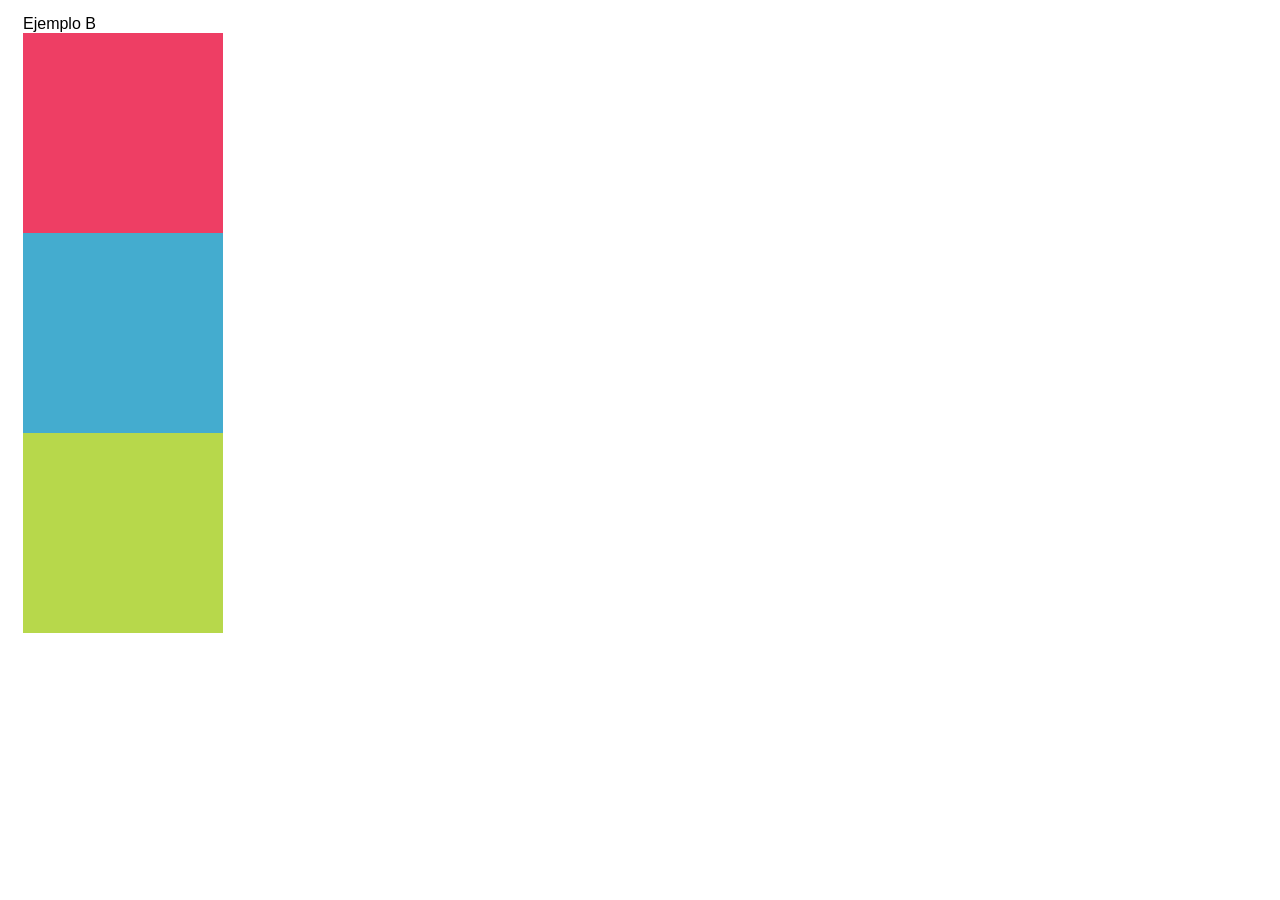
<file: B.html>
<!DOCTYPE html>
<html lang="en">
    <head>
        <title></title>
        <meta charset="UTF-8">
        <meta name="viewport" content="width=device-width, initial-scale=1">
        <link href="css/styleB.css" rel="stylesheet">
    </head>
    <body>
        <div id="B">
            <span> Ejemplo B </span>
            <div id="box_B1"></div>
            <div id="box_B2"></div>
            <div id="box_B3"></div>
        </div>
    </body>
</html>
</file>
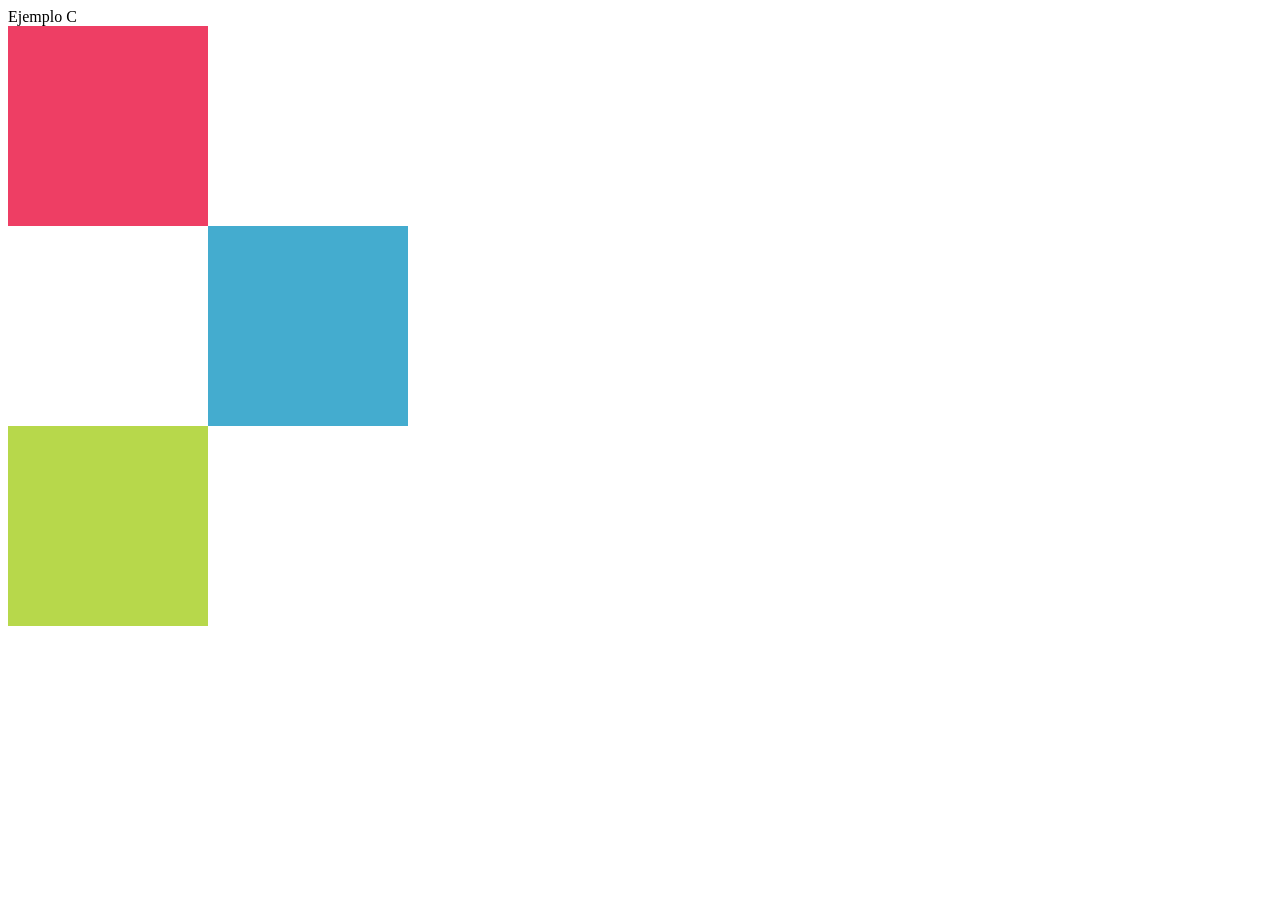
<file: C.html>
<!DOCTYPE html>
<html lang="en">
    <head>
        <title></title>
        <meta charset="UTF-8">
        <meta name="viewport" content="width=device-width, initial-scale=1">
        <link href="css/styleC.css" rel="stylesheet">
    </head>
    <body>
        <div id="C">
            <span> Ejemplo C </span>
            <div id="box_C1"></div>
            <div id="box_C2"></div>
            <div id="box_C3"></div>
        </div>
    </body>
</html>
</file>
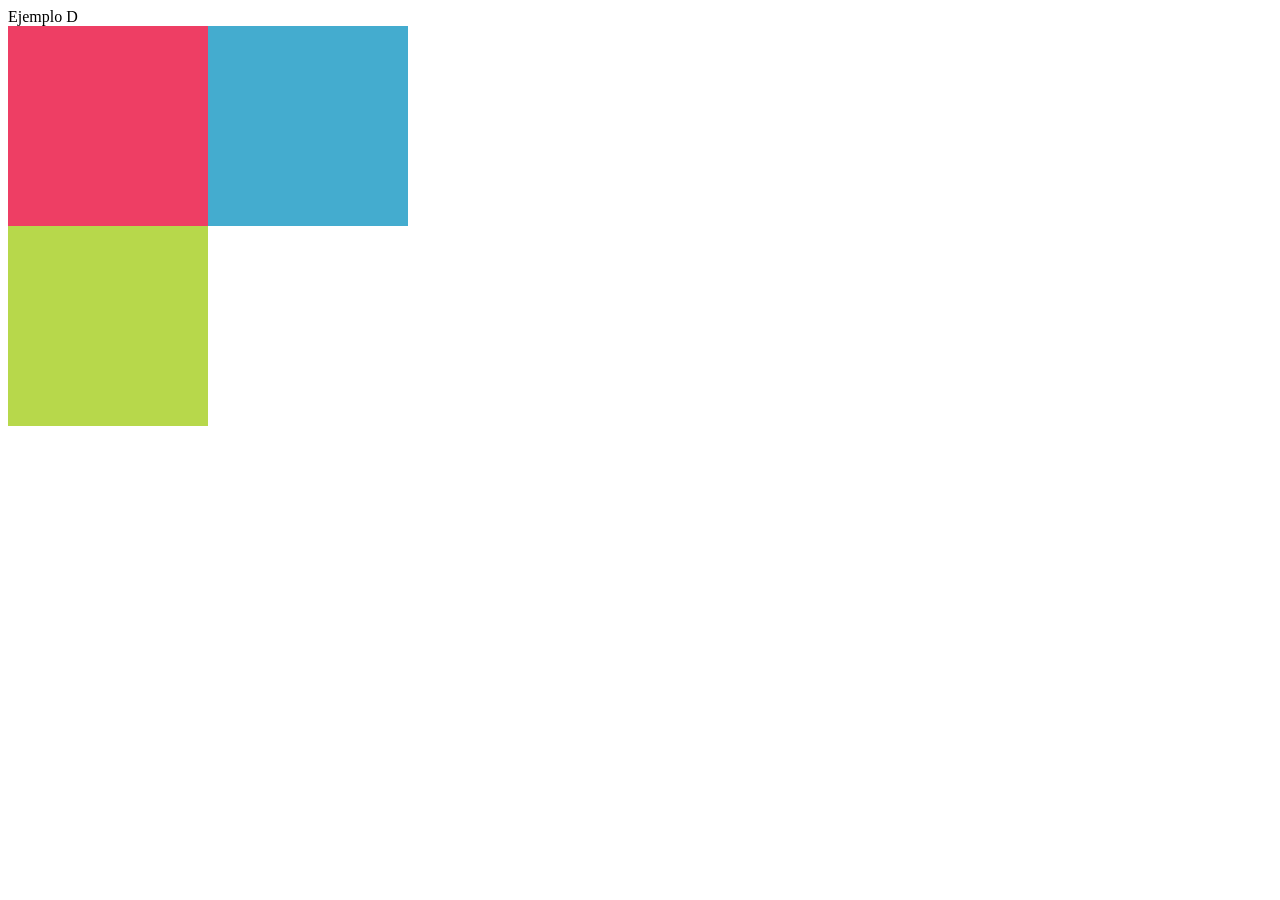
<file: D.html>
<!DOCTYPE html>
<html lang="en">
    <head>
        <title></title>
        <meta charset="UTF-8">
        <meta name="viewport" content="width=device-width, initial-scale=1">
        <link href="css/styleD.css" rel="stylesheet">
    </head>
    <body>
        <div id="D">
            <span> Ejemplo D </span>
            <div id="box_D1">
                <div id="box_D2"></div>
            </div>
            <div id="box_D3"></div>
        </div>
    </body>
</html>
</file>
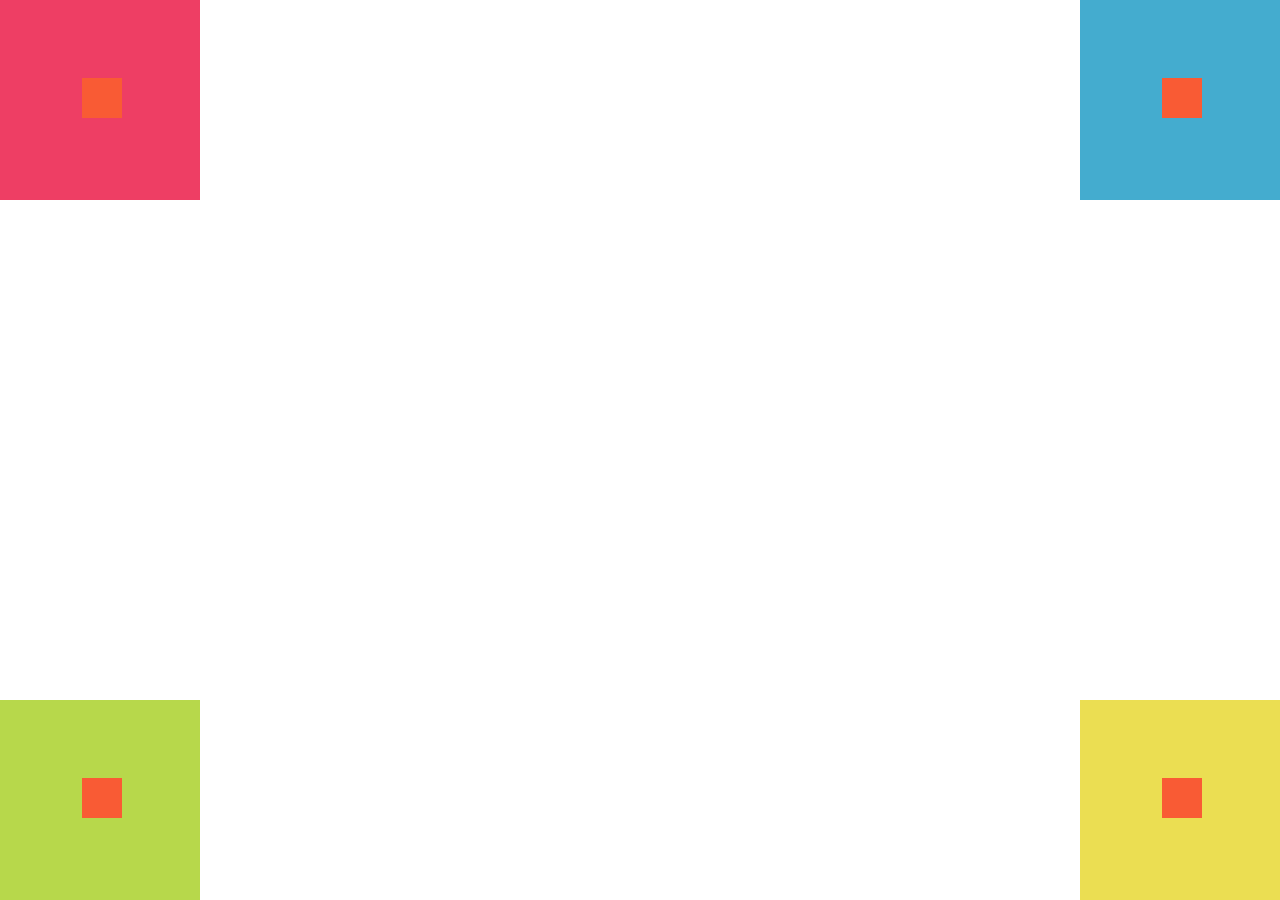
<file: F.html>
<!DOCTYPE html>
<html lang="en">
    <head>
        <title></title>
        <meta charset="UTF-8">
        <meta name="viewport" content="width=device-width, initial-scale=1">
        <link href="css/styleF.css" rel="stylesheet">
    </head>
    <body>
        <div id="F">
            <div id="box_F1">
                <div class="orange">
                </div>
            </div>
            <div id="box_F2">
                <div class="orange">
                </div>
            </div>
            <div id="box_F3">
                <div class="orange">
                </div>
            </div>
            <div id="box_F4">
                <div class="orange">
                </div>
            </div>
        </div>
    </body>
</html>
</file>
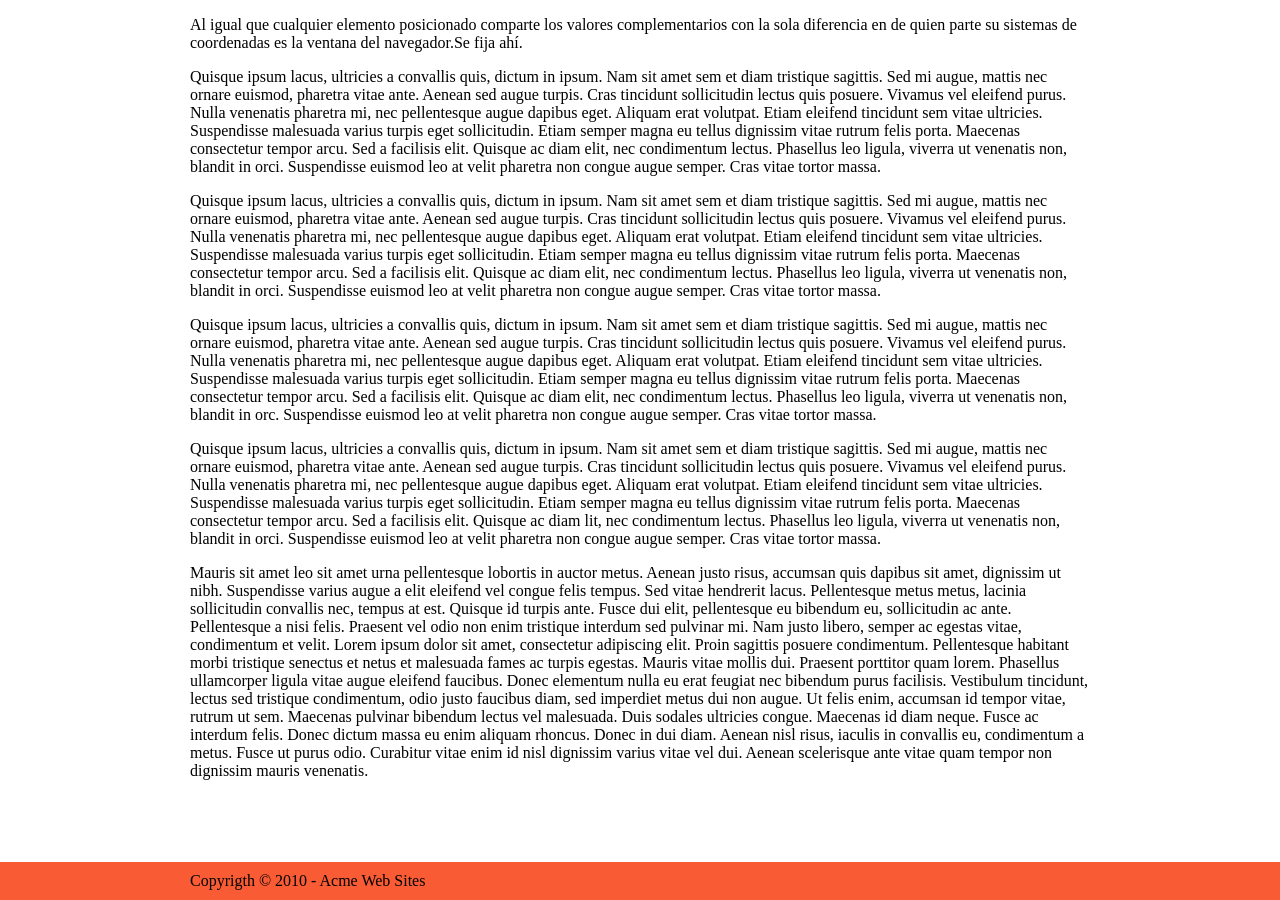
<file: I.html>
<!DOCTYPE html>
<html lang="en">
    <head>
        <title></title>
        <meta charset="UTF-8">
        <meta name="viewport" content="width=device-width, initial-scale=1">
        <link href="css/styleI.css" rel="stylesheet">
    </head>
    <body>
            <div id="boxlorem1">
                <p>Al igual que cualquier elemento posicionado comparte los valores complementarios con la sola diferencia en de quien parte
                    su sistemas de coordenadas es la ventana del navegador.Se fija ahí.</p>
                <p>Quisque ipsum lacus, ultricies a convallis quis, dictum in ipsum. Nam sit amet sem et diam tristique sagittis. Sed mi
                    augue, mattis nec ornare euismod, pharetra vitae ante. Aenean sed augue turpis. Cras tincidunt sollicitudin lectus
                    quis posuere. Vivamus vel eleifend purus. Nulla venenatis pharetra mi, nec pellentesque augue dapibus eget. Aliquam
                    erat volutpat. Etiam eleifend tincidunt sem vitae ultricies. Suspendisse malesuada varius turpis eget sollicitudin.
                    Etiam semper magna eu tellus dignissim vitae rutrum felis porta. Maecenas consectetur tempor arcu. Sed a facilisis
                    elit. Quisque ac diam elit, nec condimentum lectus. Phasellus leo ligula, viverra ut venenatis non, blandit in orci.
                    Suspendisse euismod leo at velit pharetra non congue augue semper. Cras vitae tortor massa.</p>
                <p>Quisque ipsum lacus, ultricies a convallis quis, dictum in ipsum. Nam sit amet sem et diam tristique sagittis. Sed mi
                    augue, mattis nec ornare euismod, pharetra vitae ante. Aenean sed augue turpis. Cras tincidunt sollicitudin lectus
                    quis posuere. Vivamus vel eleifend purus. Nulla venenatis pharetra mi, nec pellentesque augue dapibus eget. Aliquam
                    erat volutpat. Etiam eleifend tincidunt sem vitae ultricies. Suspendisse malesuada varius turpis eget sollicitudin.
                    Etiam semper magna eu tellus dignissim vitae rutrum felis porta. Maecenas consectetur tempor arcu. Sed a facilisis
                    elit. Quisque ac diam elit, nec condimentum lectus. Phasellus leo ligula, viverra ut venenatis non, blandit in orci.
                    Suspendisse euismod leo at velit pharetra non congue augue semper. Cras vitae tortor massa.</p>
                <p>Quisque ipsum lacus, ultricies a convallis quis, dictum in ipsum. Nam sit amet sem et diam tristique sagittis. Sed mi
                    augue, mattis nec ornare euismod, pharetra vitae ante. Aenean sed augue turpis. Cras tincidunt sollicitudin lectus
                    quis posuere. Vivamus vel eleifend purus. Nulla venenatis pharetra mi, nec pellentesque augue dapibus eget. Aliquam
                    erat volutpat. Etiam eleifend tincidunt sem vitae ultricies. Suspendisse malesuada varius turpis eget sollicitudin.
                    Etiam semper magna eu tellus dignissim vitae rutrum felis porta. Maecenas consectetur tempor arcu. Sed a facilisis
                    elit. Quisque ac diam elit, nec condimentum lectus. Phasellus leo ligula, viverra ut venenatis non, blandit in orc.
                    Suspendisse euismod leo at velit pharetra non congue augue semper. Cras vitae tortor massa.</p>
                <p>Quisque ipsum lacus, ultricies a convallis quis, dictum in ipsum. Nam sit amet sem et diam tristique sagittis. Sed mi
                    augue, mattis nec ornare euismod, pharetra vitae ante. Aenean sed augue turpis. Cras tincidunt sollicitudin lectus
                    quis posuere. Vivamus vel eleifend purus. Nulla venenatis pharetra mi, nec pellentesque augue dapibus eget. Aliquam
                    erat volutpat. Etiam eleifend tincidunt sem vitae ultricies. Suspendisse malesuada varius turpis eget sollicitudin.
                    Etiam semper magna eu tellus dignissim vitae rutrum felis porta. Maecenas consectetur tempor arcu. Sed a facilisis
                    elit. Quisque ac diam lit, nec condimentum lectus. Phasellus leo ligula, viverra ut venenatis non, blandit in orci.
                    Suspendisse euismod leo at velit pharetra non congue augue semper. Cras vitae tortor massa.</p>
                <p>Mauris sit amet leo sit amet urna pellentesque lobortis in auctor metus. Aenean justo risus, accumsan quis dapibus sit
                    amet, dignissim ut nibh. Suspendisse varius augue a elit eleifend vel congue felis tempus. Sed vitae hendrerit lacus.
                    Pellentesque metus metus, lacinia sollicitudin convallis nec, tempus at est. Quisque id turpis ante. Fusce dui elit,
                    pellentesque eu bibendum eu, sollicitudin ac ante. Pellentesque a nisi felis. Praesent vel odio non enim tristique
                    interdum sed pulvinar mi. Nam justo libero, semper ac egestas vitae, condimentum et velit. Lorem ipsum dolor sit
                    amet, consectetur adipiscing elit. Proin sagittis posuere condimentum. Pellentesque habitant morbi tristique senectus
                    et netus et malesuada fames ac turpis egestas. Mauris vitae mollis dui. Praesent porttitor quam lorem. Phasellus
                    ullamcorper ligula vitae augue eleifend faucibus. Donec elementum nulla eu erat feugiat nec bibendum purus facilisis.
                    Vestibulum tincidunt, lectus sed tristique condimentum, odio justo faucibus diam, sed imperdiet metus dui non augue.
                    Ut felis enim, accumsan id tempor vitae, rutrum ut sem. Maecenas pulvinar bibendum lectus vel malesuada. Duis sodales
                    ultricies congue. Maecenas id diam neque. Fusce ac interdum felis. Donec dictum massa eu enim aliquam rhoncus. Donec
                    in dui diam. Aenean nisl risus, iaculis in convallis eu, condimentum a metus. Fusce ut purus odio. Curabitur vitae
                    enim id nisl dignissim varius vitae vel dui. Aenean scelerisque ante vitae quam tempor non dignissim mauris venenatis.</p>
                <div id="boxlorem2">
                <p>Copyrigth © 2010 - Acme Web Sites</p>
                </div>
        </div>
    </body>
</html>
</file>
<file: css/styleB.css>
/*Ejemplo B: Uso del positioning:relative--><!--El elemento de posición relativo se comporta igual que un elemento estatico con la diferencia que estos elementos posicionados poseen los valores para modificar su posición final(top, bottom, left, right, z-index). Los elementos antes y despues del elemento de posición relativo no se ven afectado por su nueva posicion final.Sin embargo,
el posicionamiento relativo permite ser el contenedor(referencia) de futuros elementos posicionados,
tales como elementos posicionados absolutos,
por eso muy importante saber a qué elementos designamos valores de posición relativo,
ya que se volveran el punto de coordena de los siguientes elementos posicionados"hijos".*/

* {
    box-sizing: border-box;
}

body {
    font-family: Roboto, Oxygen, Ubuntu, Cantarell, 'Open Sans', 'Helvetica Neue', sans-serif;
    font-size: 16px;
}

#B {
    width: 500px;
    height: 500px;
    margin: 15px;
}

#box_B1 {
    position: relative;
    width: 200px;
    height: 200px;
    background: #ee3e64;
}

#box_B2 {
    position: relative;
    width: 200px;
    height: 200px;
    background: #44accf;
}

#box_B3 {
    position: relative;
    width: 200px;
    height: 200px;
    background: #b7d84b;
}
</file>
<file: css/styleC.css>
<!-- Ejemplo C:Uso de positioning relative -->

#C {
    width: 1000px;
    height: 1000px;
    margin: 15px;

}

#box_C1 {
    position: relative;
    width: 200px;
    height: 200px;
    background: #ee3e64;
}

#box_C2 {
    position: relative;
    left: 200px;
    width: 200px;
    height: 200px;
    background: #44accf;
}

#box_C3 {
    position: relative;
    width: 200px;
    height: 200px;
    background: #b7d84b;
}
</file>
<file: css/styleD.css>
<!-- Ejemplo D : Uso del positioning relative-->
<!-- Respecto al sistema de coordenadas los elementos de posicionamiento relativo toman de referencia al documento y de enconntrarse adentro de otro elemento,
tomará a este ultimo como medida para sus propiedades complementarias.En este caso "box 1" es el punto del sistema de coordenadas de "box 2".

#D {
    width: 1000px;
    height: 1000px;
    margin: 15px;
}

#box_D1 {
    position: relative;
    width: 200px;
    height: 200px;
    background: #ee3e64;
}

#box_D2 {
    position: relative;
    left: 200px;
    width: 200px;
    height: 200px;
    background: #44accf;
}

#box_D3 {
    position: relative;
    width: 200px;
    height: 200px;
    background: #b7d84b;
}
</file>
<file: css/styleF.css>
/*
Ejemplo F: Uso del positioning:absolut

- Al igual que los elementos de posicionamiento relativo los elementos absolutos crean un nuevo sistema de coordenadas para
los fututros elementos hijos.En este ejemplo se puede visualizar que elemento de clase "orange" toma de punto para su sistema
de coordenadas a los elemento id"box_1,2,3,4".*/


#box_F1 {
    position: absolute;
    top: 0;
    left: 0;
    width: 200px;
    height: 200px;
    background: #ee3e64;
}

#box_F2 {
    position: absolute;
    top: 0;
    right: 0;
    width: 200px;
    height: 200px;
    background: #44accf;
}

#box_F3 {
    position: absolute;
    bottom: 0;
    left: 0;
    width: 200px;
    height: 200px;
    background: #b7d84b;
}

#box_F4 {
    position: absolute;
    bottom: 0;
    right: 0;
    width: 200px;
    height: 200px;
    background: #ebde52;
}

.orange {
    background: #f95b34;
    position: absolute;
    top: 39%;
    left: 41%;
    width: 40px;
    height: 40px;
}
</file>
<file: css/styleI.css>
/*Ejemplo I: Uso del positioning fixed -Al definir los valores de coordenadas("left" y "right")en cero,
permite que el div con posicionado con fixed se estire,
al igual que absolut,
por todo lo ancho de la ventana de navegación </h1>*/


#boxlorem1 {
    font-family: Cambria, Cochin, Georgia, Times, Times New Roman, serif;
    font-size-adjust: 12px;
}

#boxlorem2 {
    position: fixed;
    bottom: 0;
    left: 0;
    right: 0;
    background: #f95b34;
    padding: 10px;
}

#boxlorem1,
#boxlorem2 p {
    width: 900px;
    margin: 0 auto;
}
</file>
